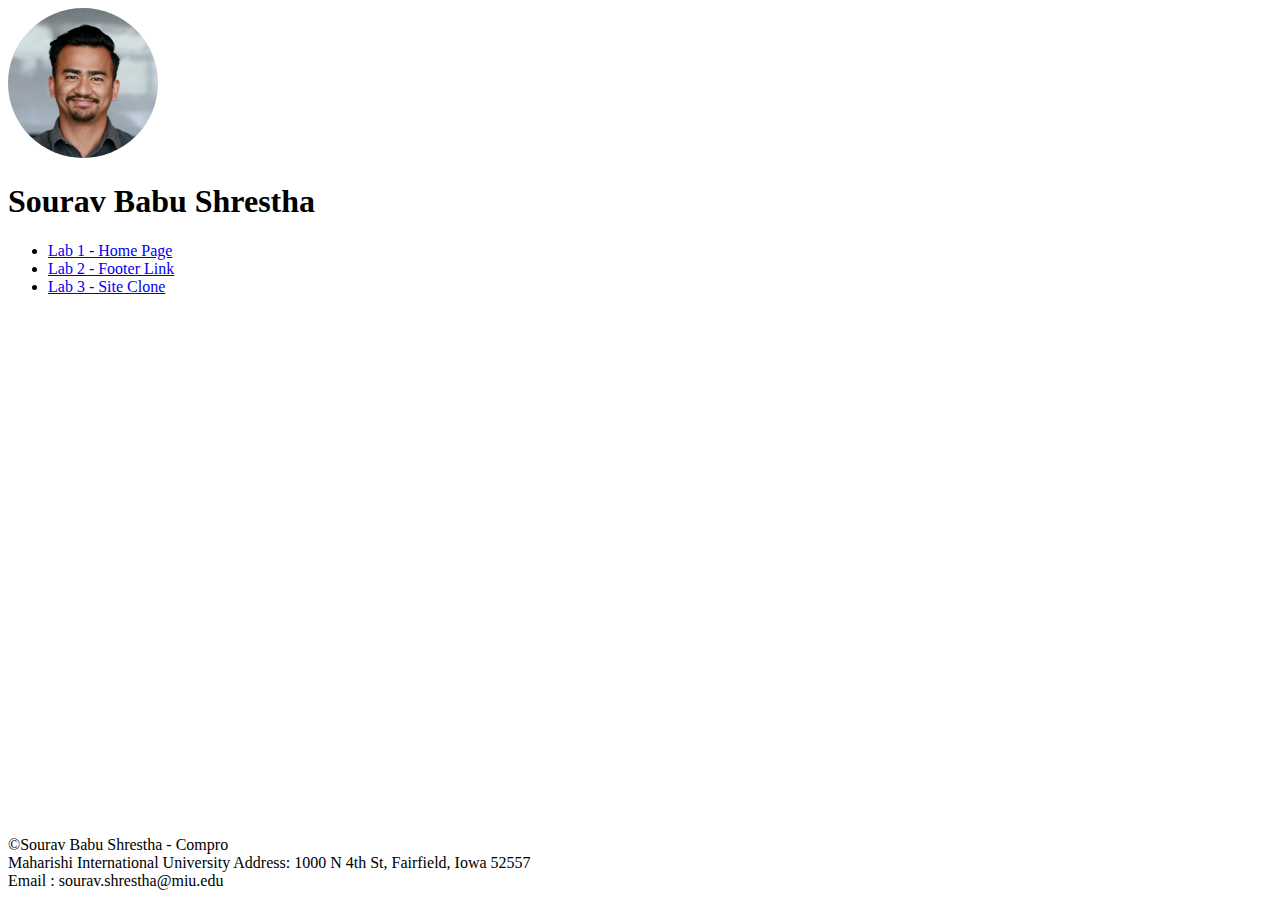
<file: index.html>
<!DOCTYPE html>
<html lang="en">
<head>
    <meta charset="UTF-8">
    <meta http-equiv="X-UA-Compatible" content="IE=edge">
    <meta name="viewport" content="width=device-width, initial-scale=1.0">
    <title>My Profile</title>
    <link rel="stylesheet" href="css/main.css">
</head>

<body>

    <img id="profile" src="images/PP.jpg" width="150px" alt="sourav"/>
    <h1>Sourav Babu Shrestha</h1>

    <div>
        <ul>
            <li> <a href="index.html">Lab 1 - Home Page</a></li>
            <li> <a href="footer.html">Lab 2 - Footer Link</a></li>
            <li> <a href="wikihow.html">Lab 3 - Site Clone</a></li>
        </ul>
    </div>
    <div class="footer">
        <p>
            &copy;Sourav Babu Shrestha - Compro<br/>
            Maharishi International University
            Address: 1000 N 4th St, Fairfield, Iowa 52557<br/>
            Email : sourav.shrestha@miu.edu
        </p>
    </div>
</body>

</html>
</file>
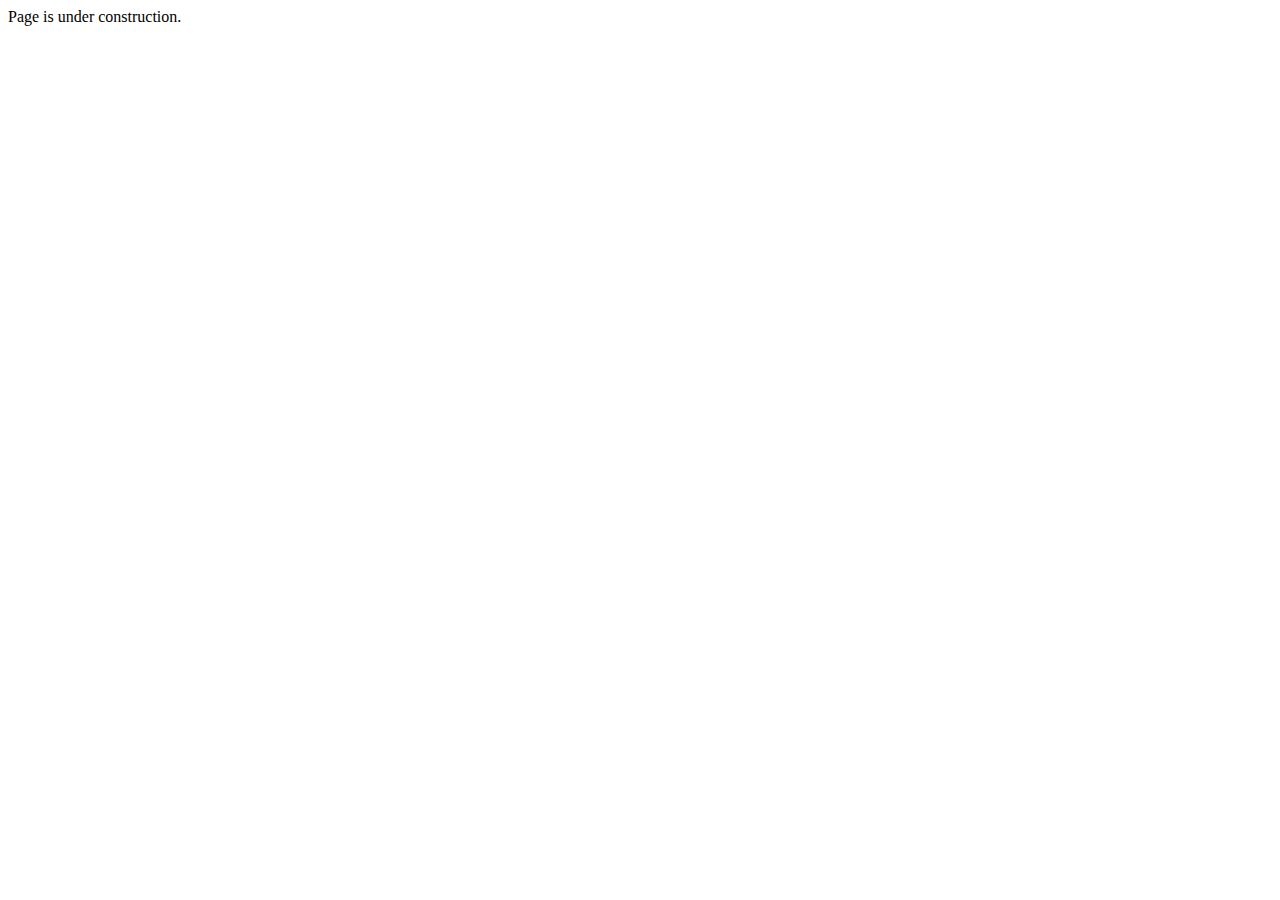
<file: aboutme.html>
<!DOCTYPE html>
<html lang="en">
<head>
    <meta charset="UTF-8">
    <meta http-equiv="X-UA-Compatible" content="IE=edge">
    <meta name="viewport" content="width=device-width, initial-scale=1.0">
    <title>Document</title>
</head>
<body>
    <div>
        Page is under construction.
    </div>
</body>
</html>
</file>
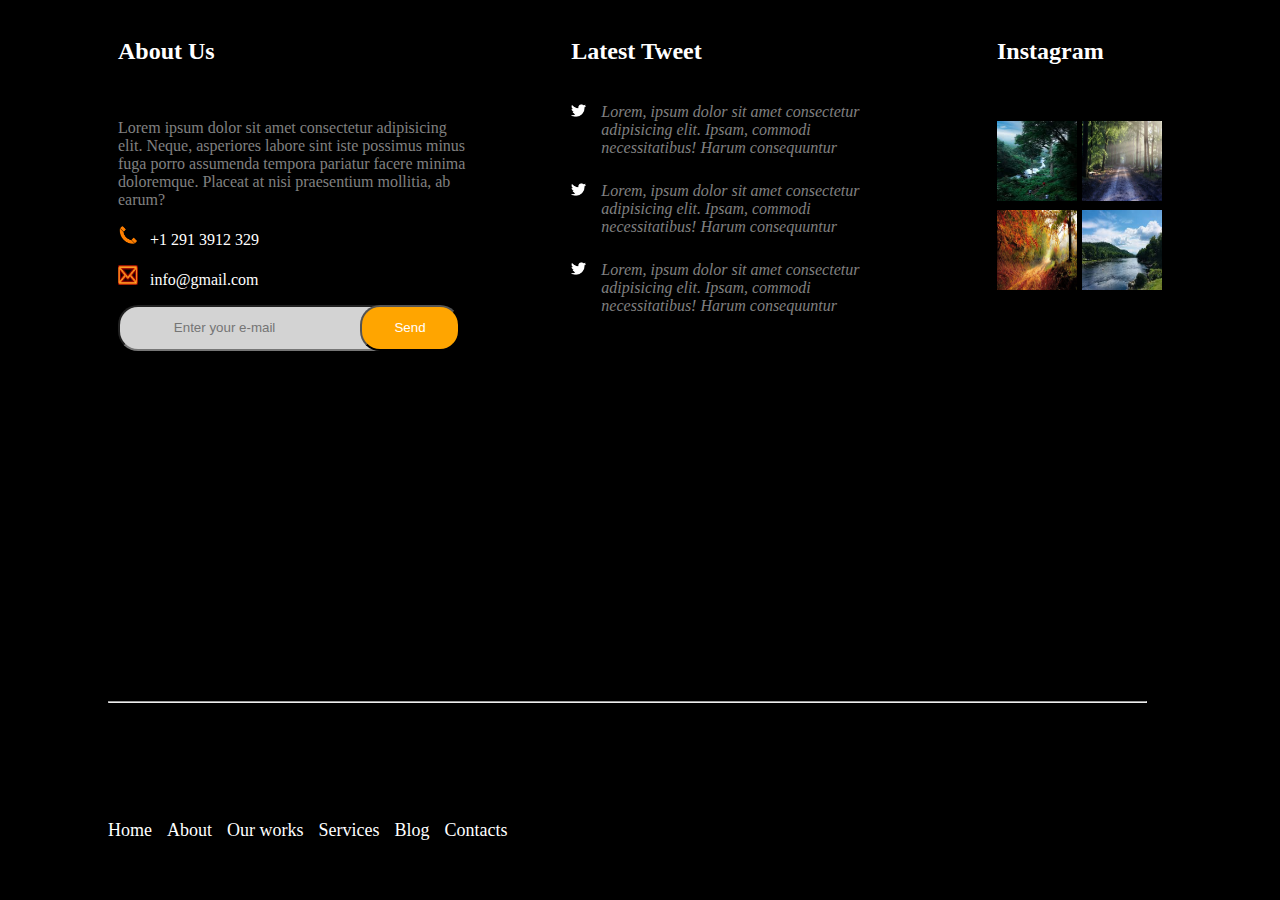
<file: footer.html>
<!DOCTYPE html>
<html lang="en">

<head>
    <meta charset="UTF-8">
    <meta http-equiv="X-UA-Compatible" content="IE=edge">
    <meta name="viewport" content="width=device-width, initial-scale=1.0">
    <title>Document</title>
    <link rel="stylesheet" href="css/main.css">
</head>

<body style="background-color: black;">

    <div class="grid-container">

        <div style="margin-left: 100px; margin-right: 100px;">
            <h2>About Us</h2>
            <br/>
            <p class="aboutUs">Lorem ipsum dolor sit amet consectetur adipisicing elit. Neque, asperiores labore sint
                iste possimus
                minus fuga porro assumenda tempora pariatur facere minima doloremque. Placeat at nisi praesentium
                mollitia, ab earum?</p>
            <p>
                <img src="images/phone.png" alt="image" style="width: 20px; height: 20px;" />
                <label> &nbsp +1 291 3912 329</label>
            <p>
                <img src="images/mail.png" alt="image" style="width: 20px; height: 20px;"/>
                <label>&nbsp info@gmail.com</label>
            </p>
            <div>
                <input style="border-radius: 20px; height: 40px; width: 300px; background-color: lightgray;"
                    placeholder="              Enter your e-mail">
                <button type="button"
                    style="width: 100px; border-radius: 20px; height: 46px;background-color: orange; color: white; margin-left: -70px;">Send</button>
            </div>
        </div>

        <div style="margin-right: 100px;">
            <h2>Latest Tweet</h2>
            <br />
            <div class=tweetWrap>
                <div>
                    <img src="images/twitter.png" alt="twitter" style="width: 15px; height: 15px;" />
                </div>
                <div class="content">
                    <em>Lorem, ipsum dolor sit amet consectetur adipisicing elit. Ipsam, commodi
                        necessitatibus! Harum
                        consequuntur</em>
                </div>

            </div>

            <div class="tweetWrap">
                <div>
                    <img src="images/twitter.png" alt="twitter" style="width: 15px; height: 15px;" />
                </div>
                <div class="content" class="content"><em>Lorem, ipsum dolor sit amet consectetur adipisicing elit.
                        Ipsam, commodi
                        necessitatibus! Harum
                        consequuntur</em>
                </div>
            </div>

            <div class="tweetWrap">
                <div>
                    <img src="images/twitter.png" alt="twitter" style="width: 15px; height: 15px;" />
                </div>
                <div class="content" class="content"><em>Lorem, ipsum dolor sit amet consectetur adipisicing elit.
                        Ipsam, commodi
                        necessitatibus! Harum
                        consequuntur</em>
                </div>
            </div>
        </div>

        <div style="margin-right: 100px;">
            <h2>Instagram</h2>
            <br /><br />
            <div class="inner-grid-container">
                <div><img src="images/image1.jpeg" width="80px" height="80px" /></div>
                <div><img src="images/image2.webp" width="80px" height="80px" /></div>
                <div><img src="images/image3.jpeg" width="80px" height="80px" /></div>
                <div><img src="images/image4.jpeg" width="80px" height="80px" /></div>
            </div>
        </div>
    </div>

    <hr style="color: gray; margin-left: 100px; margin-right: 125px; margin-top:340px;" />

    <div class="flex-container footer">
        <label>Home</label>
        <label>About</label>
        <label>Our works</label>
        <label>Services</label>
        <label>Blog</label>
        <label>Contacts</label>
        <label style="color: white; font-size: 20px; margin-left: 790px;">Colorlib</label>
    </div>

</body>

</html>
</file>
<file: css/main.css>
.footer {
    position:absolute;
    bottom:0;
    width:100%;
    height:80px;
 }

 #profile {
    border-radius: 50%;
  }

  .grid-container {
    display: grid;
    grid-template-columns: 0.65fr 0.50fr 0.25fr;
    padding: 10px;
    color: white;
}

.inner-grid-container {
    display: grid;
    grid-template-columns: auto auto;
    gap: 5px;
}

.flex-container {
    display: flex;
    flex-direction: row;
    gap: 15px;
    margin-top: 80px;
    margin-left: 100px;
    font-size: 18px;
    color: white;
}

.content {
    color: gray;
    margin-left: 15px;
}

.aboutUs {
    color: gray;
}

.tweetWrap {
    display: flex;
    margin-bottom: 25px;
}
</file>
